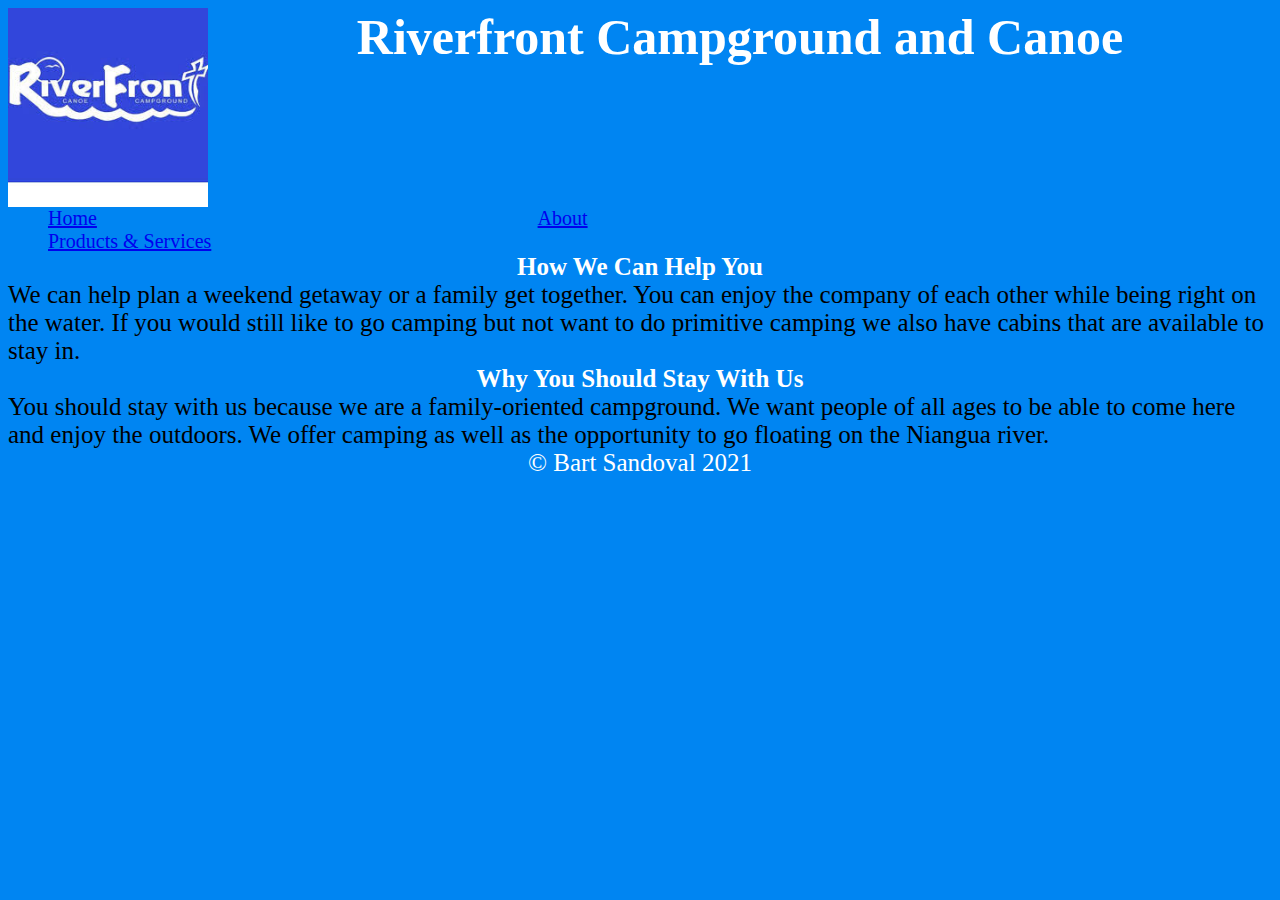
<file: index.html>
<!DOCTYPE html>
<html lang="en">
	<head>
		<!-- 
			Name: Bart Sandoval IV
			Date: 09/12/2021
			Project: Business Website
		-->
		<title>Riverfront Campground and Canoe</title>
		<meta charset="utf-8">
		<link rel="stylesheet" href="css/styles.css">
	</head>
	<body>
		<header class="clearfix">
			<img src="images/riverfront.jpg" alt="Logo">
			<h1>Riverfront Campground and Canoe</h1>
		</header>
		<nav class="clearfix">
			<ul>
				<li><a href="index.html">Home</a></li>
				<li><a href="about.html">About</a></li>
				<li><a href="Products.html">Products & Services</a></li>
			</ul>
		</nav>
			<section>
				<header>
					<h2>How We Can Help You</h2>
				</header>
				<p>
					We can help plan a weekend getaway or a family get together. You can enjoy the company of each other while being right on the water.
					If you would still like to go camping but not want to do primitive camping we also have cabins that are available to stay in.
				</p>
			</section>
			<section>
				<header>
					<h2>Why You Should Stay With Us</h2>
				</header>
				<p>
					You should stay with us because we are a family-oriented campground. We want people of all ages to be able to come here and enjoy the outdoors.
					We offer camping as well as the opportunity to go floating on the Niangua river. 
				</p>
			</section>
		<footer>
			&copy; Bart Sandoval 2021
		</footer>
	</body>
</html>
</file>
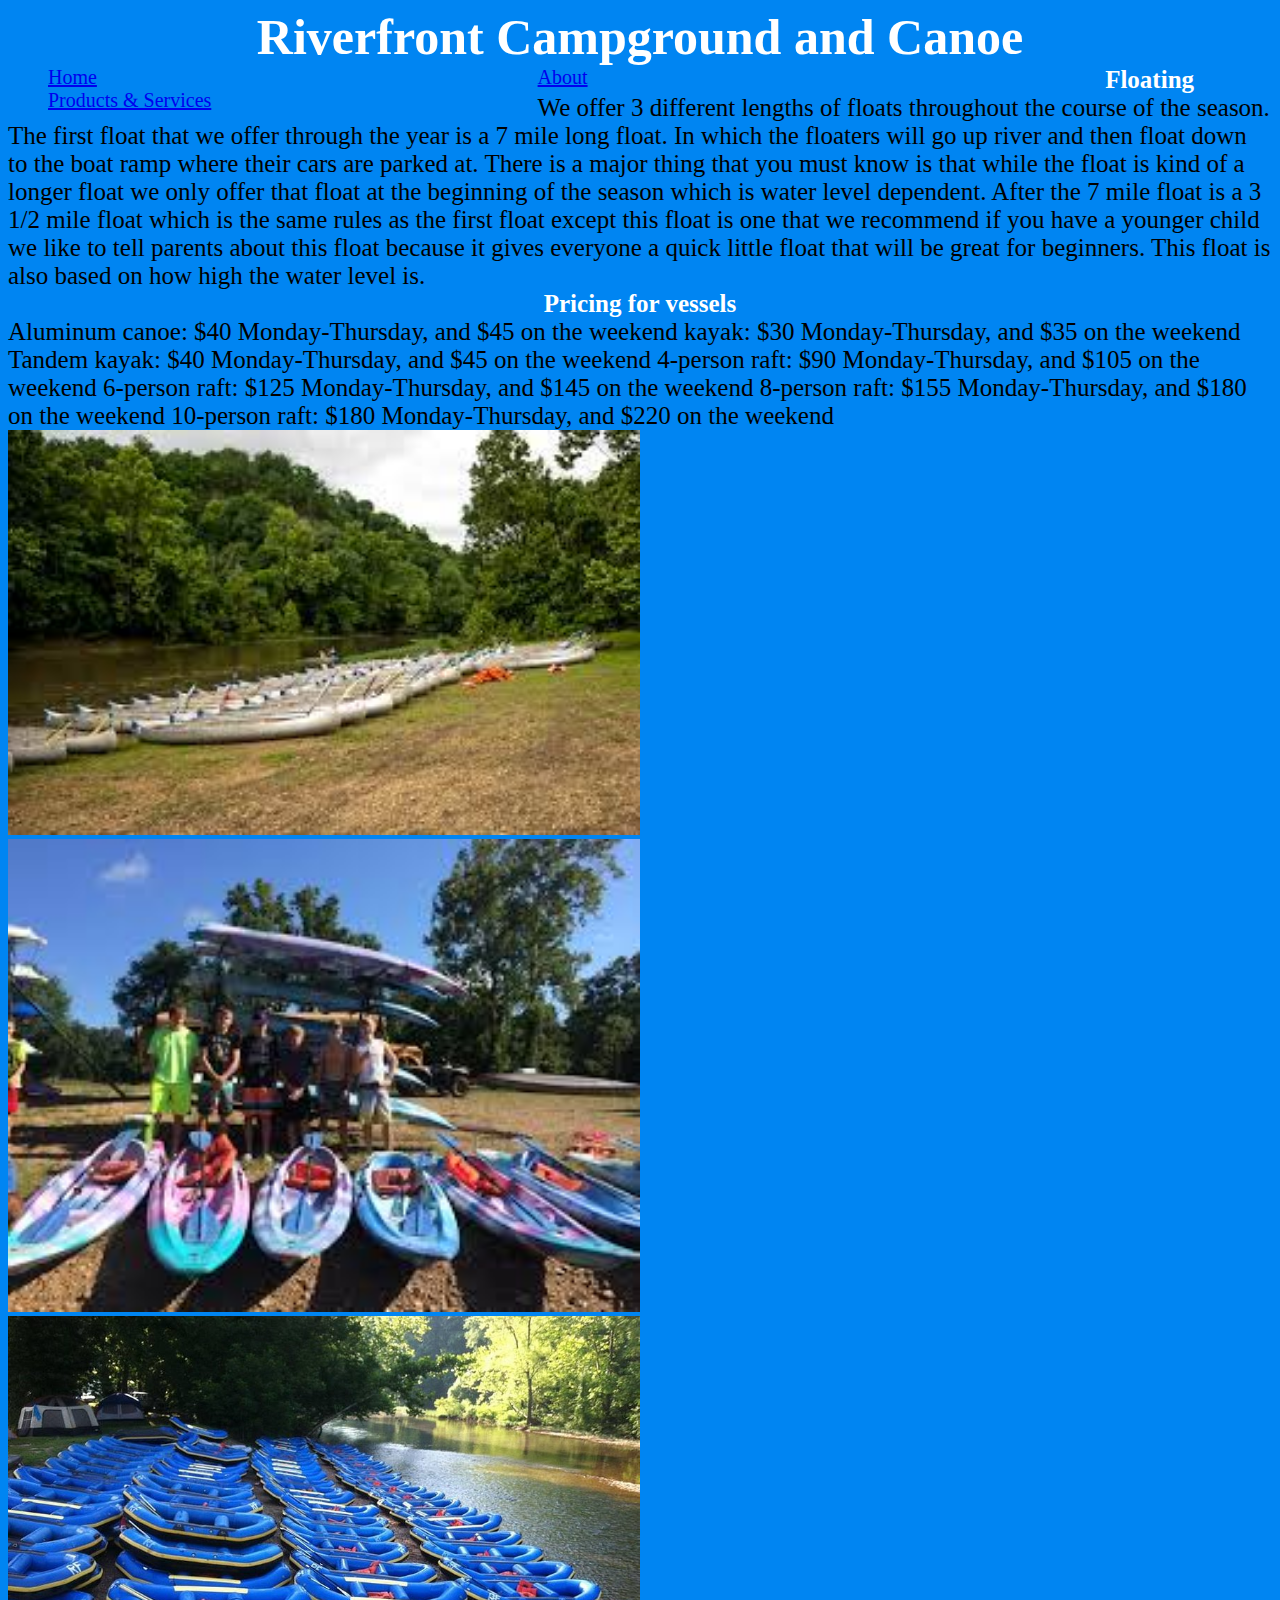
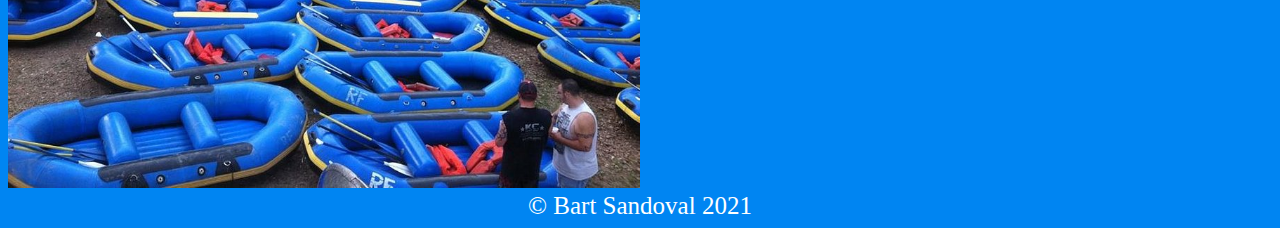
<file: Products.html>
<!DOCTYPE html>
<html lang="en">
	<head>
		<!-- 
			Name: Bart Sandoval IV
			Date: 10/10/2021
			Project: My Business Website
		-->
		<Title>Riverfront Campground and Canoe</Title>
		<meta charset="UTF-8">
		<link rel="stylesheet" href="css/styles.css">
		<link rel="Productsheet" href="css/products.css">
	</head>
	<body>
		<header>
			<h1>Riverfront Campground and Canoe</h1>
		</header>
		<nav>
			<ul>
				<li><a href="index.html">Home</a></li>
				<li><a href="about.html">About</a></li>
				<li><a href="Products.html">Products & Services</a></li>
			</ul>
		</nav>

		<section>
			<header>
				<h2>Floating</h2>
			</header>
				<p>
					We offer 3 different lengths of floats throughout the course of the season. The first float that we offer through the year
					is a 7 mile long float. In which the floaters will go up river and then float down to the boat ramp where their cars are parked at. 
					There is a major thing that you must know is that while the float is kind of a longer float we only offer that float at the beginning
					of the season which is water level dependent. After the 7 mile float is a 3 1/2 mile float which is the same rules as the first float 
					except this float is one that we recommend if you have a younger child we like to tell parents about this float because it gives everyone 
					a quick little float that will be great for beginners. This float is also based on how high the water level is. 
				</p>
		</section>

		<section>
			<header>
				<h2>Pricing for vessels</h2>
			</header>
					<p>
						Aluminum canoe: $40 Monday-Thursday, and $45 on the weekend
						kayak: $30 Monday-Thursday, and $35 on the weekend
						Tandem kayak: $40 Monday-Thursday, and $45 on the weekend
						4-person raft: $90 Monday-Thursday, and $105 on the weekend
						6-person raft: $125 Monday-Thursday, and $145 on the weekend
						8-person raft: $155 Monday-Thursday, and $180 on the weekend
						10-person raft: $180 Monday-Thursday, and $220 on the weekend
					</p>
		</section>
		<div class="row">
			<div class="column">
				<img src="images/canoes.jpg" alt="canoes" style="width:50%">
			</div>
			<div class="column">
				<img src="images/Kayaks.jpg" alt="Kayaks" style="width:50%">
			</div>
			<div class="column">
				<img src="images/Rafts.jpg" alt="Rafts" style="width:50%">
			</div>
		</div> 
		<footer>
			&copy; Bart Sandoval 2021
		</footer>
	</body>
</html>
</file>
<file: css/styles.css>
/*
	Name:Bart Sandoval IV
	Date:09/12/2021
	Project: Business Website
*/
html
{
	padding:0px;
	margin:0px;
	background-color:#0085f2;
}

header img
{
	width:200px;
	float:left;
}
.clearfix:after
{
	clear:both;
	display:table;
	content:"";
}

header, h2, footer
{
	font-size: 25px;
	text-align:center;
	color:white;
	background-color:#0085f2;
}

p
{
	background-color:#0085f2;
	font-size:25px;
	margin-top:0px;
	margin-bottom: 0px
}

nav ul
{
	list-style-type:none;
	margin:0px;
	font-size: 20px;
	background-color:#0085f2;
}

 ul li
{
	width:40%;
	float:left;
}

header h1, h2, h3
{
	margin:0px;
}

img
{
	float:none;
}
</file>
<file: css/products.css>
<head>
<meta name="viewport" content="width=device-width, initial-scale=1.0">
<style>
* {
  box-sizing: border-box;
}

body {
  margin: 0;
  font-family: Arial, Helvetica, sans-serif;
}

.header {
  text-align: center;
  padding: 32px;
}

.row {
  display: -ms-flexbox; /* IE 10 */
  display: flex;
  -ms-flex-wrap: wrap; /* IE 10 */
  flex-wrap: wrap;
  padding: 0 4px;
}

/* Create two equal columns that sits next to each other */
.column {
  -ms-flex: 50%; /* IE 10 */
  flex: 50%;
  padding: 0 4px;
}

.column img {
  margin-top: 8px;
  vertical-align: middle;
}

/* Style the buttons */
.btn {
  border: none;
  outline: none;
  padding: 10px 16px;
  background-color: #f1f1f1;
  cursor: pointer;
  font-size: 18px;
}

.btn:hover {
  background-color: #ddd;
}

.btn.active {
  background-color: #666;
  color: white;
}
</style>
</head>
<body>

<!-- Header -->
<div class="header" id="myHeader">
  <h1>Image Grid</h1>
  <p>Click on the buttons to change the grid view.</p>
  <button class="btn" onclick="one()">1</button>
  <button class="btn active" onclick="two()">2</button>
  <button class="btn" onclick="four()">4</button>
</div>

<!-- Photo Grid -->
<div class="row"> 
  <div class="column">
    <img src="/images/canoes.jpg" style="width:100%">
    <img src="/images/kayaks.jpg" style="width:100%">
    <img src="/images/rafters'.jpg" style="width:100%">
    <img src="/w3images/paris.jpg" style="width:100%">
 
  </div>
</file>
